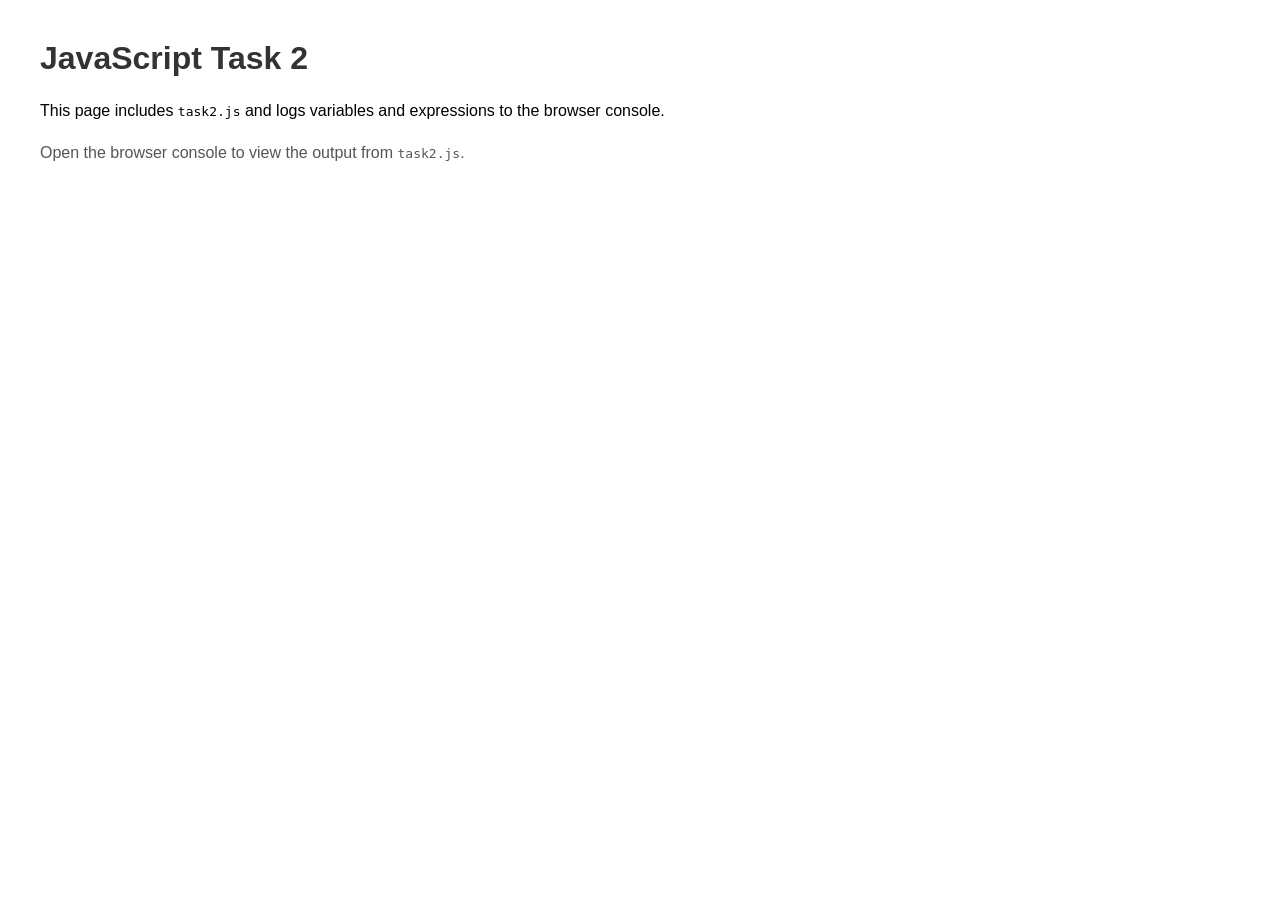
<file: index.html>
<!DOCTYPE html>
<html lang="en">
<head>
  <meta charset="UTF-8" />
  <meta name="viewport" content="width=device-width, initial-scale=1.0" />
  <title>JavaScript Task 2</title>
  <style>
    body { font-family: Arial, sans-serif; margin: 40px; }
    h1 { color: #333; }
    p { max-width: 640px; line-height: 1.6; }
    .note { color: #555; margin-top: 1rem; }
  </style>
</head>
<body>
  <h1>JavaScript Task 2</h1>
  <p>This page includes <code>task2.js</code> and logs variables and expressions to the browser console.</p>
  <p class="note">Open the browser console to view the output from <code>task2.js</code>.</p>
  <script src="task2.js"></script>
</body>
</html>
</file>
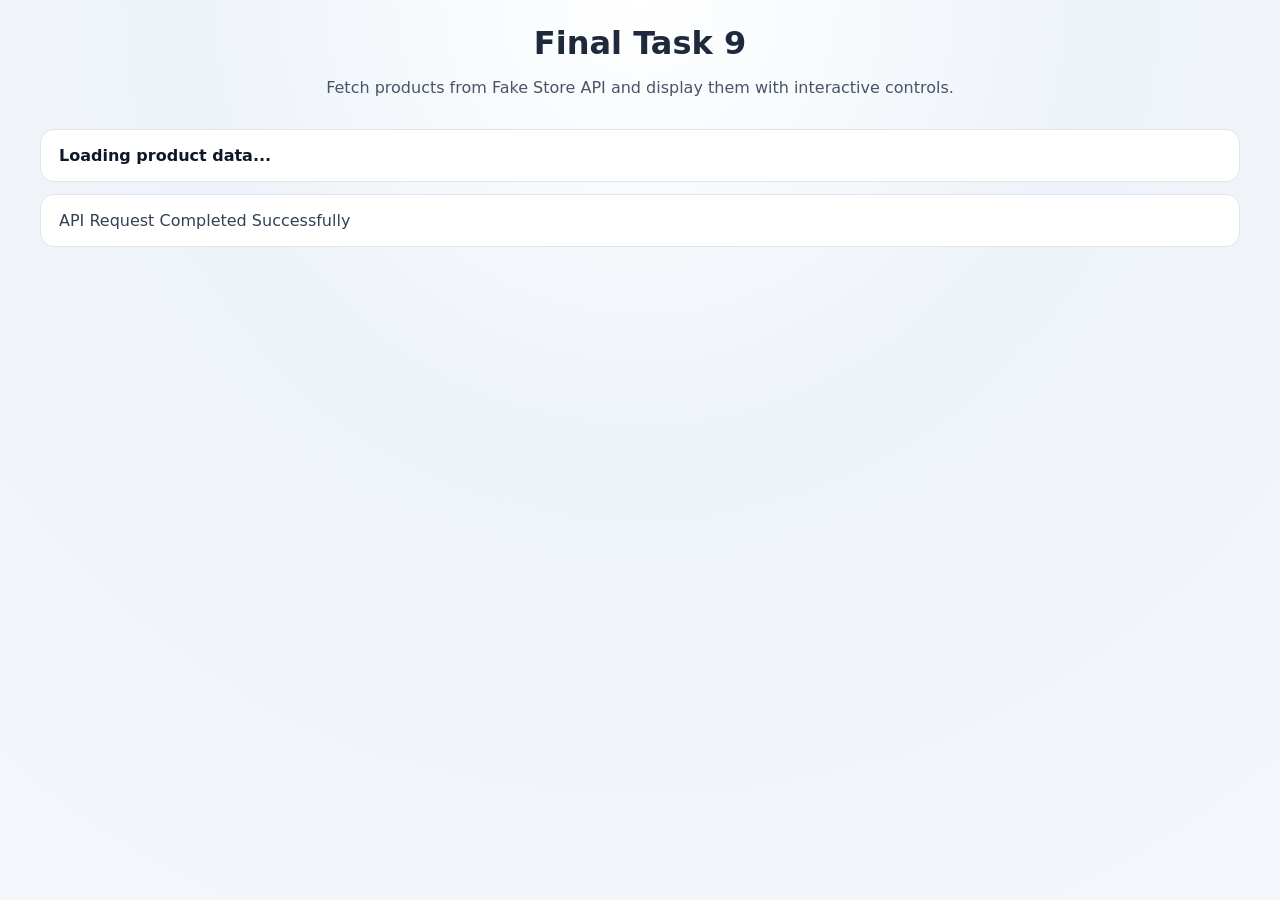
<file: Finaltask9.html>
<!DOCTYPE html>
<html lang="en">
<head>
  <meta charset="UTF-8" />
  <meta name="viewport" content="width=device-width, initial-scale=1.0" />
  <title>Final Task 9 - Product Catalog</title>
  <link rel="stylesheet" href="Finaltask9.css" />
</head>
<body>
  <main class="page-wrapper">
    <header class="page-header">
      <h1>Final Task 9</h1>
      <p class="page-description">Fetch products from Fake Store API and display them with interactive controls.</p>
    </header>

    <section class="status-panel">
      <div class="stats">Loading product data...</div>
      <div class="final"></div>
      <div class="error"></div>
    </section>

    <section class="products"></section>
  </main>

  <script src="Finaltask9.js" defer></script>
</body>
</html>
</file>
<file: Finaltask9.css>
:root {
  color-scheme: light;
  font-family: Inter, system-ui, -apple-system, BlinkMacSystemFont, 'Segoe UI', sans-serif;
  background: #f4f7fb;
  color: #1e293b;
}

* {
  box-sizing: border-box;
}

body {
  margin: 0;
  min-height: 100vh;
  background: radial-gradient(circle at top, #ffffff 0%, #eef3f9 40%, #f4f7fb 100%);
}

.page-wrapper {
  width: min(1200px, calc(100% - 32px));
  margin: 0 auto;
  padding: 24px 0 48px;
}

.page-header {
  text-align: center;
  margin-bottom: 28px;
}

.page-header h1 {
  margin: 0;
  font-size: clamp(2rem, 2.5vw, 3rem);
}

.page-description {
  margin: 12px auto 0;
  max-width: 720px;
  color: #475569;
  line-height: 1.7;
}

.status-panel {
  display: grid;
  gap: 12px;
  margin-bottom: 24px;
}

.stats,
.error,
.final {
  padding: 16px 18px;
  border-radius: 14px;
  background: #ffffff;
  border: 1px solid #dbe7f0;
}

.stats {
  font-weight: 700;
  color: #0f172a;
}

.error {
  display: none;
  color: #b91c1c;
  background: #fef2f2;
  border-color: #fecaca;
}

.final {
  color: #334155;
}

.products {
  display: grid;
  gap: 20px;
  grid-template-columns: repeat(auto-fit, minmax(280px, 1fr));
}

.card {
  display: flex;
  flex-direction: column;
  gap: 12px;
  padding: 18px;
  border-radius: 22px;
  background: linear-gradient(180deg, #ffffff 0%, #eef4fc 100%);
  border: 1px solid rgba(148, 163, 184, 0.18);
  box-shadow: 0 18px 40px rgba(15, 23, 42, 0.06);
}

.card img {
  width: 100%;
  height: 220px;
  object-fit: contain;
  border-radius: 18px;
  background: #f8fafc;
}

.card h3 {
  margin: 0;
  font-size: 1.05rem;
  line-height: 1.3;
  color: #0f172a;
}

.card p {
  margin: 0;
  color: #334155;
  line-height: 1.6;
}

.tag {
  align-self: flex-start;
  display: inline-flex;
  padding: 6px 12px;
  border-radius: 999px;
  font-size: 0.8rem;
  font-weight: 700;
  letter-spacing: 0.01em;
}

.tag.expensive {
  background: rgba(248, 113, 113, 0.14);
  color: #b91c1c;
}

.tag.budget {
  background: rgba(34, 197, 94, 0.14);
  color: #166534;
}

.buttons {
  display: grid;
  gap: 10px;
}

.buttons button {
  width: 100%;
  padding: 10px 14px;
  font-size: 0.95rem;
  font-weight: 600;
  border: 1px solid transparent;
  border-radius: 12px;
  background: #1d4ed8;
  color: #ffffff;
  cursor: pointer;
  transition: transform 0.2s ease, background-color 0.2s ease, border-color 0.2s ease;
}

.buttons button:hover {
  transform: translateY(-1px);
  background-color: #2563eb;
}

@media (max-width: 640px) {
  .page-wrapper {
    padding: 18px 0 32px;
  }

  .card img {
    height: 180px;
  }
}
</file>
